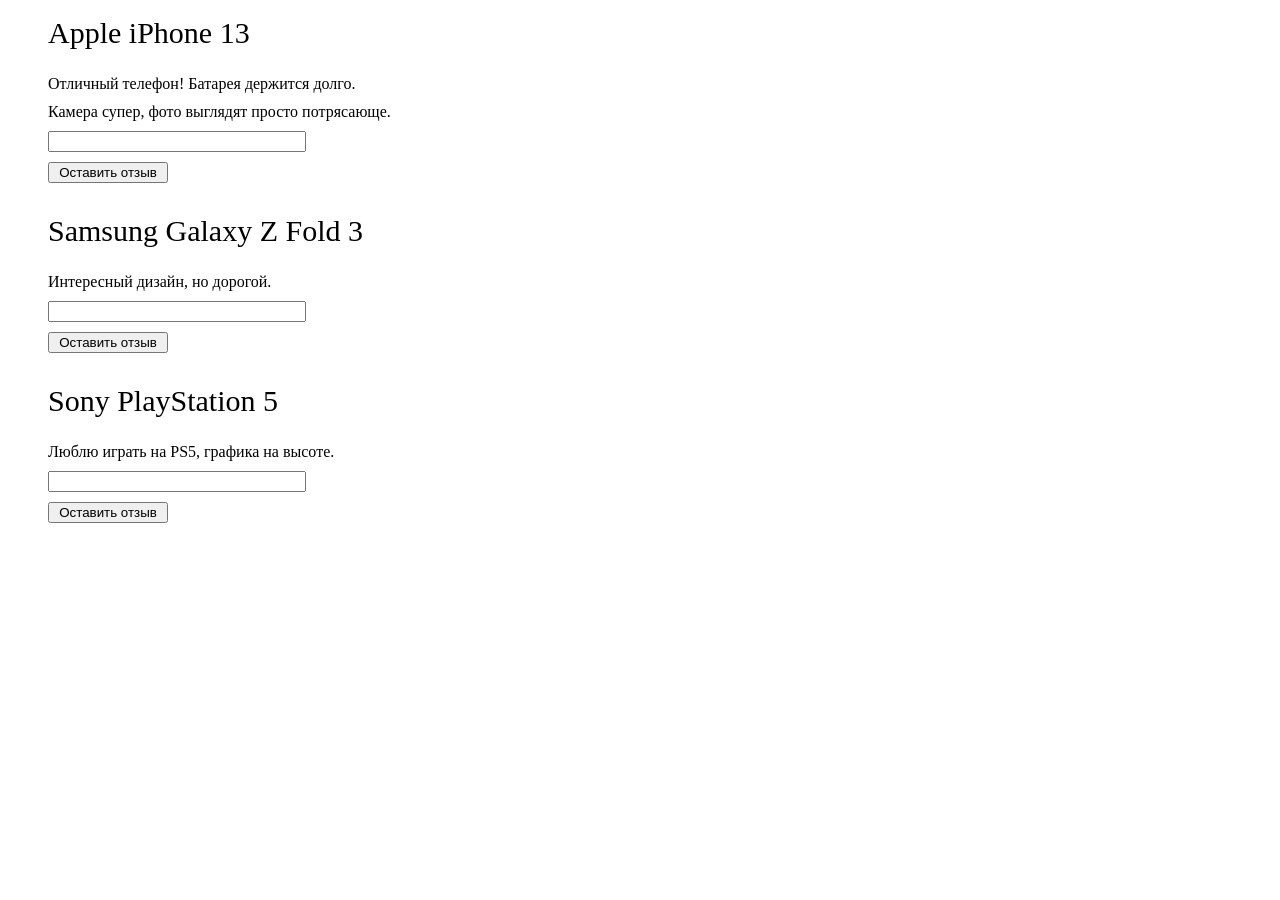
<file: Lesson_2/HW/Index.html>
<!DOCTYPE html>
<html lang="en">
	<head>
		<meta charset="UTF-8" />
		<meta name="viewport" content="width=device-width, initial-scale=1.0" />
		<style>
			.productReviewsList {
				list-style: none;
				display: flex;
				flex-direction: column;
				gap: 10px;
			}

			.productReviewsList p {
				font-size: 30px;
				margin-top: 0;
				margin-bottom: 15px;
			}

			.comment {
				max-width: 250px;
			}

			.submit-btn {
				max-width: 120px;
				margin-bottom: 15px;
			}
		</style>
		<title>HW2</title>
	</head>
	<body>
		<div class="comment-container" margin-bottom="50px"></div>
		<div class="comment-box"></div>
	</body>
	<script src="task2.js"></script>
</html>
</file>
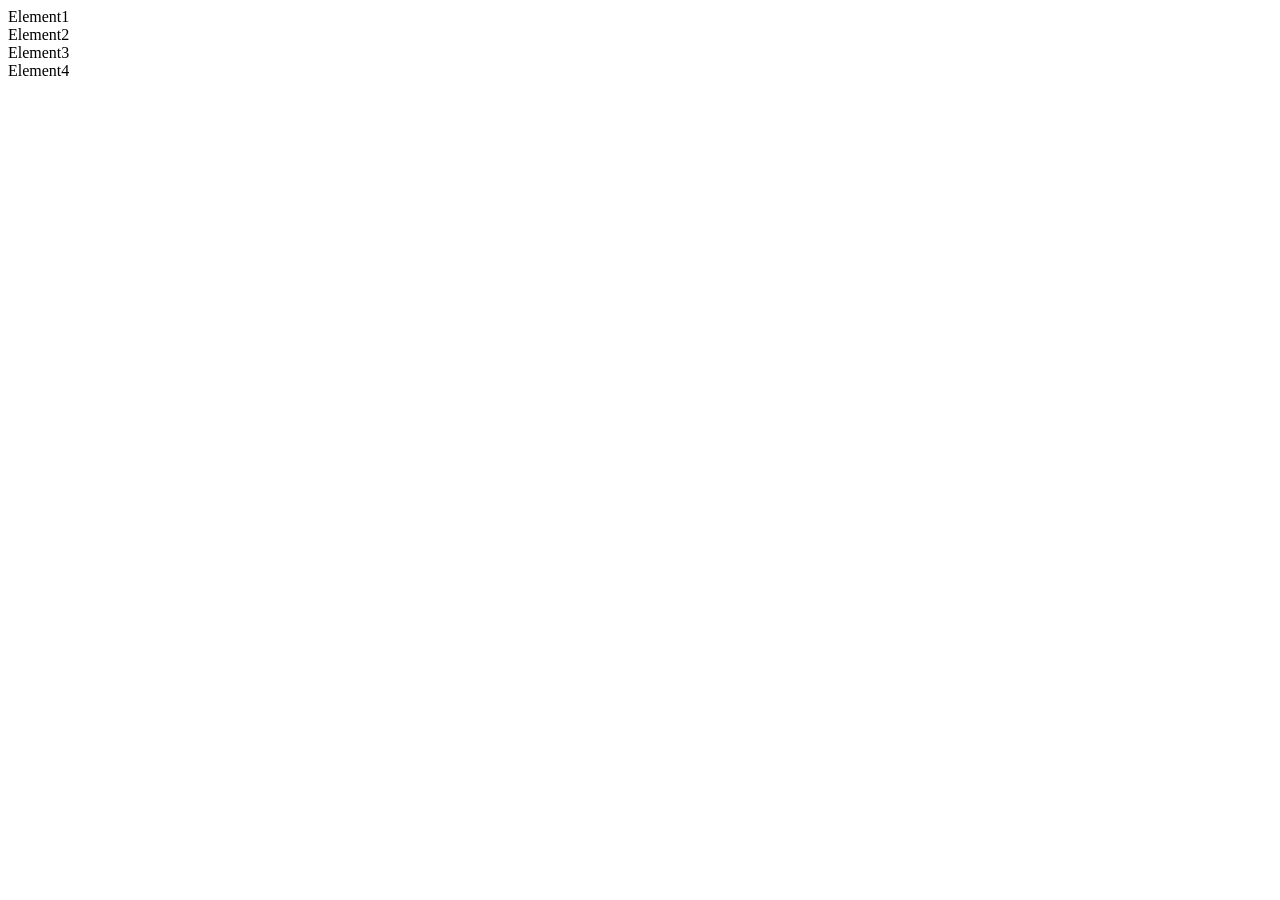
<file: Lesson_1/Seminar/Workshop1.html>
<!DOCTYPE html>
<html lang="en">
	<head>
		<meta charset="UTF-8" />
		<meta name="viewport" content="width=device-width, initial-scale=1.0" />
		<title>Document</title>
	</head>
	<body>
		<div class="">Element1</div>
		<div class="" data-active="true">Element2</div>
		<div class="">Element3</div>
		<div class="" data-active="true">Element4</div>
	</body>
	<script src="./task4.js"></script>
</html>
</file>
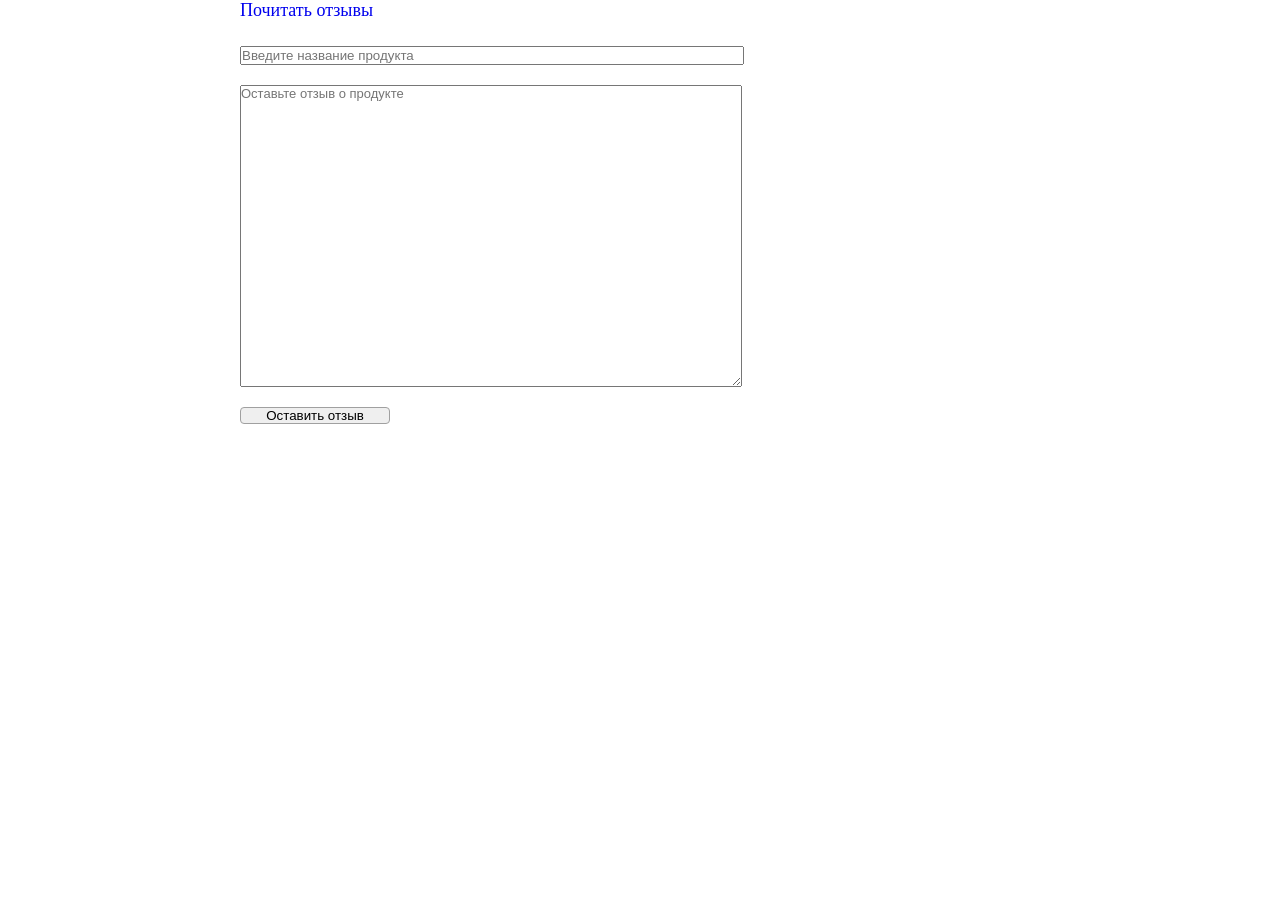
<file: Lesson_3/HW/Index1.html>
<!DOCTYPE html>
<html lang="en">
	<head>
		<meta charset="UTF-8" />
		<meta name="viewport" content="width=device-width, initial-scale=1.0" />
		<link rel="stylesheet" href="style.css" />
		<title>Document</title>
	</head>
	<body>
		<div class="container">
			<a class="href" href="Index2.html">Почитать отзывы</a>
			<div class="products-container">
				<input class="product" type="text" placeholder="Введите название продукта" />
				<textarea class="review" type="text" placeholder="Оставьте отзыв о продукте"></textarea>
				<button class="add">Оставить отзыв</button>
			</div>
			<div class="notifications"></div>
		</div>
	</body>
	<script>
		const addButton = document.querySelector(".add");
		const data = localStorage.getItem("ProductsAndReviews");
		const dataFromStorage = data ? JSON.parse(data) : [];

		addButton.addEventListener("click", () => {
			const dataToStorage = {
				productName: document.querySelector(".product").value,
				productReview: [
					{
						id: 1,
						review: document.querySelector(".review").value,
					},
				],
			};

			const existingProduct = dataFromStorage.find((element) => element.productName == dataToStorage.productName);

			if (!existingProduct) {
				dataFromStorage.push(dataToStorage);
				saveData();
				document.querySelector(".notifications").textContent = "Новый продукт и отзыв добавлены";
			} else {
				let newId = existingProduct.productReview.length + 1;
				existingProduct.productReview.push({
					id: newId,
					review: document.querySelector(".review").value,
				});
				saveData();
				document.querySelector(".notifications").textContent = "Новый продукт и отзыв добавлены";
			}
			document.querySelector(".product").value = "";
			document.querySelector(".review").value = "";
		});

		function saveData() {
			localStorage.setItem("ProductsAndReviews", JSON.stringify(dataFromStorage));
		}
	</script>
</html>
</file>
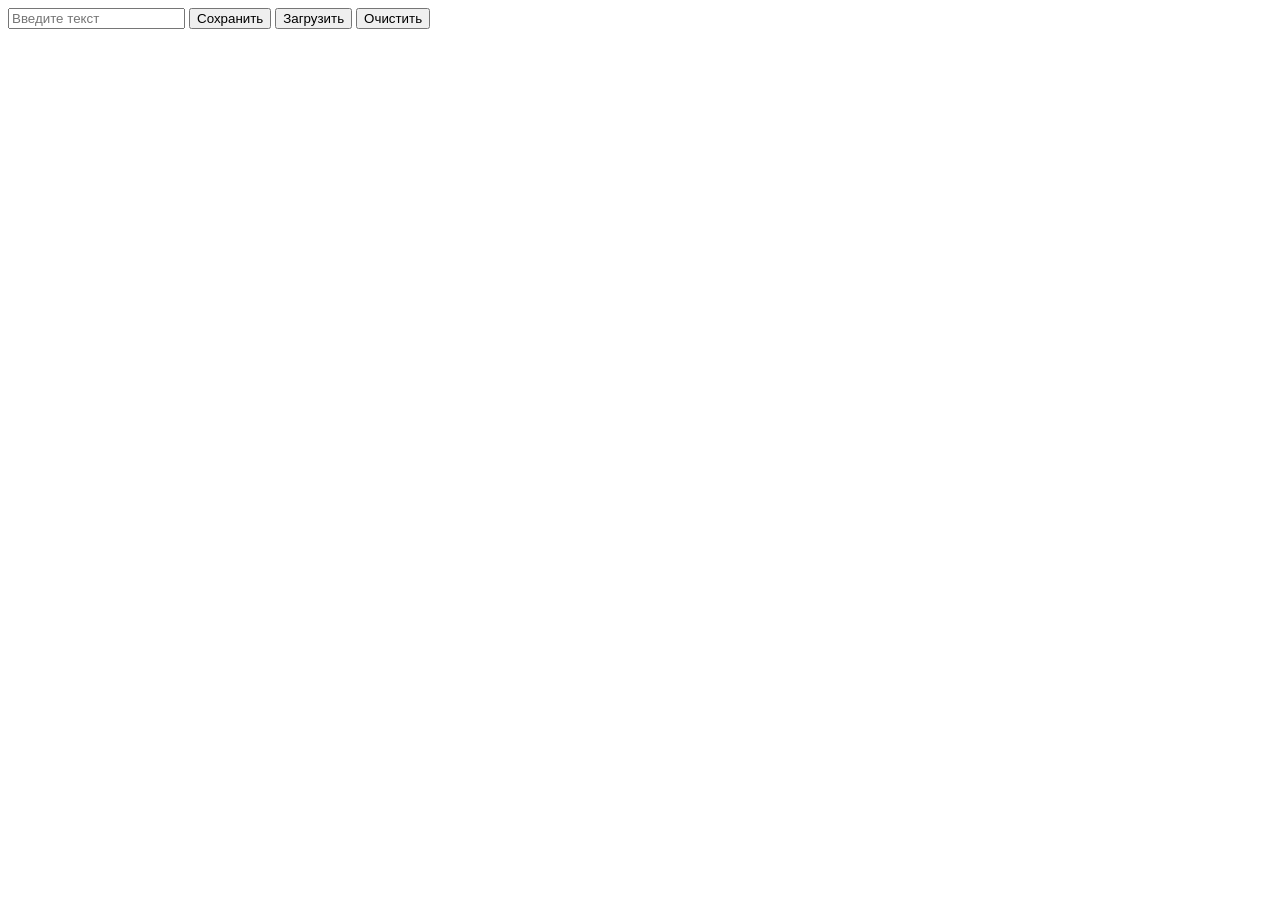
<file: Lesson_3/Seminar/Index2.html>
<!DOCTYPE html>
<html lang="en">
	<head>
		<meta charset="UTF-8" />
		<meta name="viewport" content="width=device-width, initial-scale=1.0" />
		<title>Document</title>
	</head>
	<body>
		<div class="text"></div>
		<input type="text" class="input-text" placeholder="Введите текст" />
		<button class="save">Сохранить</button>
		<button class="load">Загрузить</button>
		<button class="clear">Очистить</button>
	</body>
	<script>
		const textArea = document.querySelector(".text");
		const inputPlace = document.querySelector(".input-text");
		const buttons = document.querySelectorAll("button");

		buttons.forEach((button) => {
			button.addEventListener("click", (e) => {
				if (event.target.classList.contains("save")) {
					if (inputPlace.value !== "") {
						localStorage.setItem("seminarText", JSON.stringify(inputPlace.value));
						alert("Текст сохранен");
					} else {
						alert("Введите текст!");
					}
				} else if (event.target.classList.contains("load")) {
					const dataFromStorage = JSON.parse(localStorage.getItem("seminarText"));
					const newText = document.createElement("p");

					if (dataFromStorage) {
						newText.textContent = dataFromStorage;
					} else {
						alert("Сохраненных сообщений нет.");
					}

					textArea.appendChild(newText);
				} else if (event.target.classList.contains("clear")) {
					if (textArea.hasChildNodes()) {
						textArea.replaceChildren();
					}
					localStorage.removeItem("seminarText");
					alert("Хранилище сообщений очищено");
				}
			});
		});
	</script>
</html>
</file>
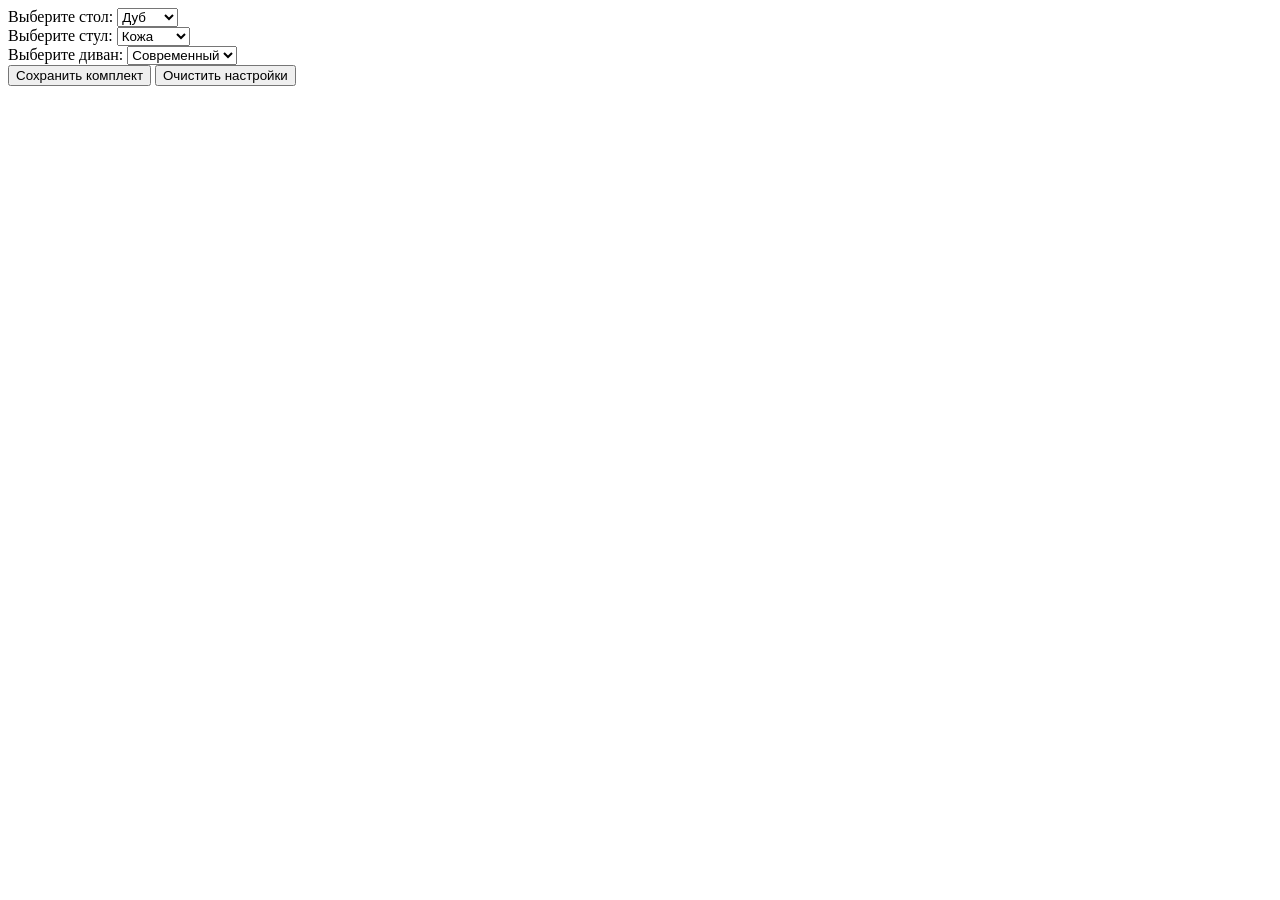
<file: Lesson_3/Seminar/Index3.html>
<!DOCTYPE html>
<html lang="en">
	<head>
		<meta charset="UTF-8" />
		<meta name="viewport" content="width=device-width, initial-scale=1.0" />
		<title>Document</title>
	</head>
	<body>
		<div>
			<label for="table">Выберите стол:</label>
			<select id="table">
				<option value="oak">Дуб</option>
				<option value="pine">Сосна</option>
				<option value="walnut">Орех</option>
			</select>
		</div>

		<div>
			<label for="chair">Выберите стул:</label>
			<select id="chair">
				<option value="leather">Кожа</option>
				<option value="fabric">Ткань</option>
				<option value="plastic">Пластик</option>
			</select>
		</div>

		<div>
			<label for="sofa">Выберите диван:</label>
			<select id="sofa">
				<option value="modern">Современный</option>
				<option value="classic">Классический</option>
				<option value="rustic">Деревенский</option>
			</select>
		</div>
		<button id="save">Сохранить комплект</button>
		<button id="clear">Очистить настройки</button>
		<div id="result"></div>
	</body>
	<script>
		document.addEventListener("DOMContentLoaded", () => {
			const loadSettings = () => {
				const loadedSettings = localStorage.getItem("furnitureSet");

				if (loadedSettings) {
					const settings = JSON.parse(loadedSettings);
					document.querySelector("#table").value = settings.tableType;
					document.querySelector("#chair").value = settings.chairType;
					document.querySelector("#sofa").value = settings.sofaType;
				}
			};
			loadSettings();

			document.querySelector("#save").addEventListener("click", (e) => {
				const furnitureSet = {
					tableType: document.querySelector("#table").value,
					chairType: document.querySelector("#chair").value,
					sofaType: document.querySelector("#sofa").value,
				};

				localStorage.setItem("furnitureSet", JSON.stringify(furnitureSet));

				let tableType = null;
				let chairType = null;
				let sofaType = null;

				const allSelects = document.querySelectorAll("select");

				allSelects.forEach((select) => {
					if (select.id === "table") {
						if (select.value === "oak") {
							tableType = "Дуб";
						} else if (select.value === "pine") {
							tableType = "Сосна";
						} else {
							tableType = "Орех";
						}
					} else if (select.id === "chair") {
						if (select.value === "leather") {
							chairType = "Кожа";
						} else if (select.value === "fabric") {
							chairType = "Ткань";
						} else {
							chairType = "Пластик";
						}
					} else if (select.id === "sofa") {
						if (select.value === "modern") {
							sofaType = "Современный";
						} else if (select.value === "classic") {
							sofaType = "Классический";
						} else {
							sofaType = "Деревенский";
						}
					}
				});

				document.querySelector("#result").textContent = `Стол: ${tableType}, Стул: ${chairType}, Софа: ${sofaType}`;
			});

			document.querySelector("#clear").addEventListener("click", (e) => {
				const settingsFromStorage = localStorage.getItem("furnitureSet");
				localStorage.removeItem("furnitureSet");

				const loadDefaultSettings = () => {
					const defaultSettings = {
						tableType: "oak",
						chairType: "leather",
						sofaType: "modern",
					};

					document.querySelector("#table").value = defaultSettings.tableType;
					document.querySelector("#chair").value = defaultSettings.chairType;
					document.querySelector("#sofa").value = defaultSettings.sofaType;
				};

				loadDefaultSettings();

				document.querySelector("#result").textContent = "Выбор не сделан. Все предыдущие настройки удалены";
			});
		});
	</script>
</html>
</file>
<file: Lesson_3/HW/style.css>
* {
  margin: 0;
  padding: 0;
  text-decoration: none;
}

.container {
  padding-left: calc(50% - 800px / 2);
  padding-right: calc(50% - 800px / 2);
}

.href {
  text-decoration: none;
  font-size: 18px;
  font-weight: 200;
}

.products-container {
  margin-top: 25px;
  list-style-type: none;
  display: flex;
  flex-direction: column;
  gap: 20px;
}

.products-container:last-child {
  margin-bottom: 50px;
}

.product {
  max-width: 500px;
}

.review {
  max-width: 500px;
  min-height: 300px;
}

.review::placeholder {
  font-family: Arial, Helvetica, sans-serif;
  font-size: 13px;
}

.add {
  max-width: 150px;
  border-radius: 4px;
  border: 1px solid #a0a0a0;
}

.productEl {
  background: #cbcbcb;
  display: flex;
  flex-direction: column;
  align-items: center;
  box-sizing: border-box;
  border: 1px solid #858585;
  border-radius: 10px;
  gap: 5px;
  max-height: 50px;
}

.reviewsBox {
  display: flex;
  gap: 15px;
  align-items: center;
  padding-bottom: 25px;
}

.titleOfProduct {
  font-size: 16px;
  font-weight: 800;
  cursor: pointer;
  background: #d4d3d3;
  text-align: center;
  margin: 0;
  min-width: 798.4px;
  border-radius: 10px 10px 0 0;
}

.reviews {
  display: none;
  background: #ececec;
  margin-left: 10px;
  padding-left: 10px;
  min-width: 700px;
  border-radius: 5px;
  font-size: 14px;
  font-weight: 300;
}

.delBtn {
  display: none;
  max-height: 25px;
  font-size: 10px;
  font-weight: 600;
  border: 1px solid #a0a0a0;
  border-radius: 4px;
  margin-right: 10px;
}

.removeProduct {
  display: none;
  max-width: 100px;
  font-size: 10px;
  font-weight: 600;
  border: 1px solid #a0a0a0;
  padding: 3px 3px 3px 3px;
  border-radius: 4px;
  margin-bottom: 10px;
  cursor: pointer;
}
</file>
